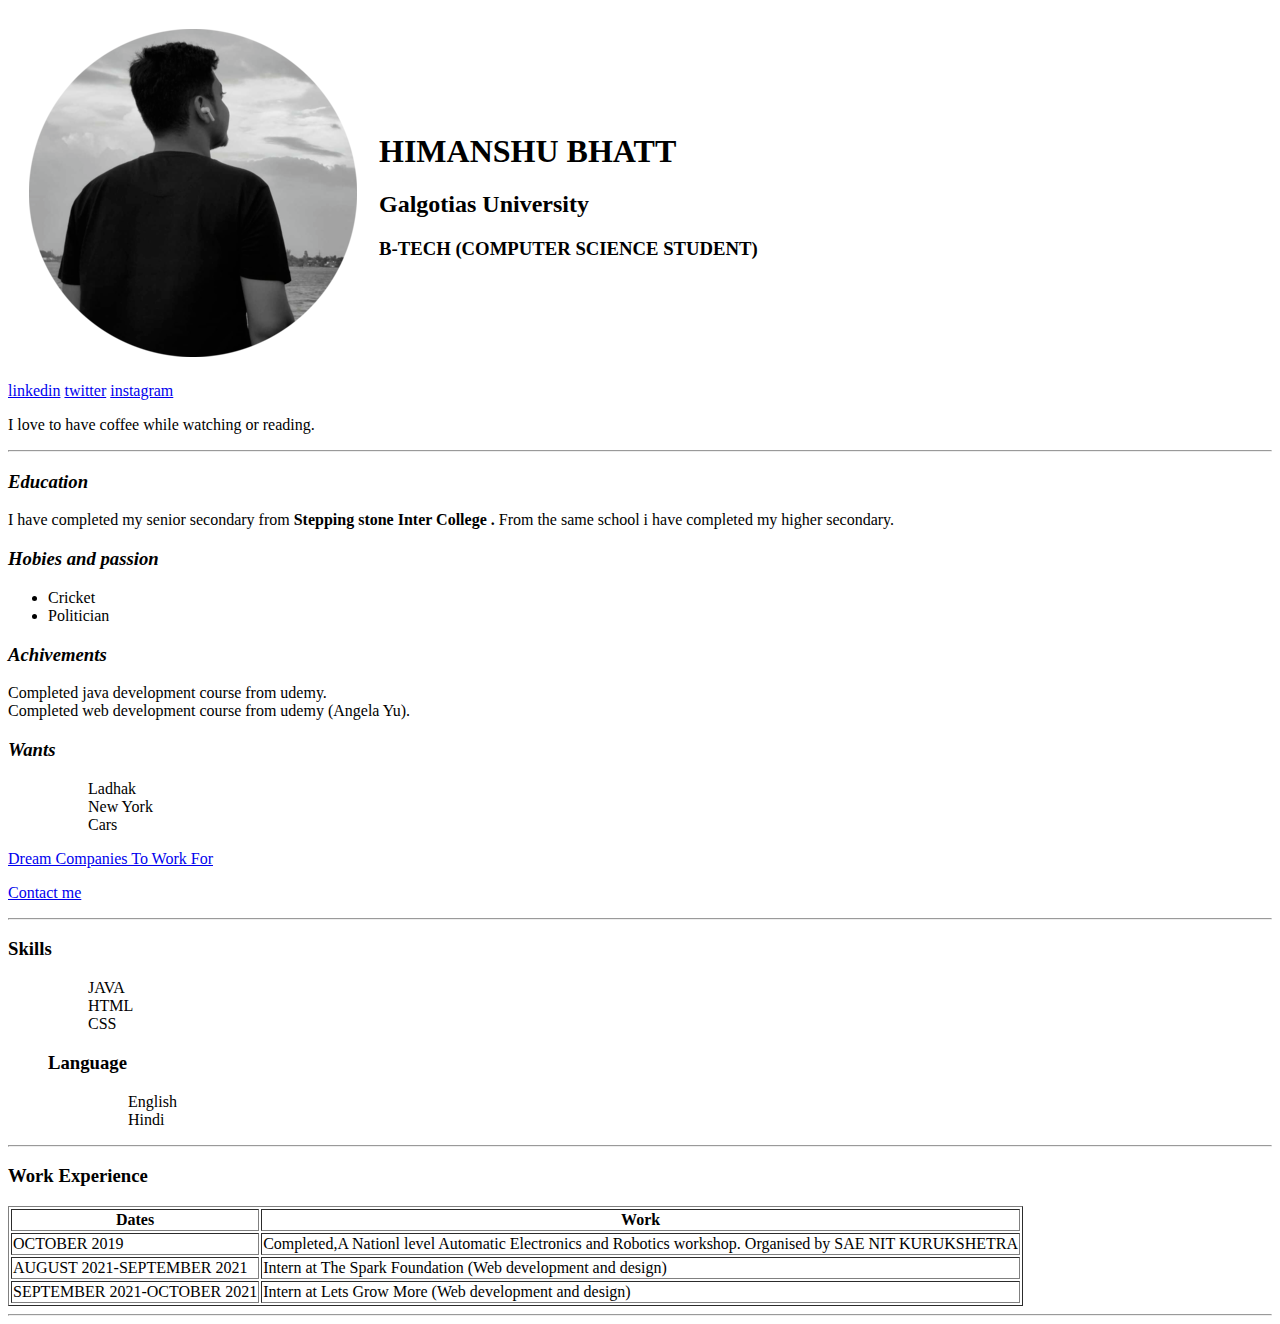
<file: index.html>
<!DOCTYPE html>
<html lang=" " dir="ltr">
  <head>
    <meta charset="utf-8">
    <title>Himanshu's personal site </title>
  </head>
  <body>
    <table cellspacing="20">
      <tr>
        <td>
          <img src="himanshu.png" />
        </td>
        <td>
          <h1>HIMANSHU BHATT</h1>
          <h2>Galgotias University</h2>
          <h3>B-TECH (COMPUTER SCIENCE STUDENT)</h3>
        </td>

      </tr>
    </table>
    <a href="http://linkedin.com/in/himanshu-bhatt-ba77631ba">linkedin</a>
    <a href="http://@Himansh19673900">twitter</a>
    <a href="https://www.instagram.com/himanshubhatt466/">instagram</a>

  <p>
    I love to have coffee while watching or reading.
  </p>
  </strong>
  </p><hr />
  <h3><em>Education</h3></em><p> I have completed my senior secondary from <strong>Stepping stone Inter College .
 </strong>From the  same school i have completed my higher secondary.
    </p>
  <h3><em> <strong>Hobies and passion</strong></em></h3>
  <ul>
    <li>
      Cricket
      <li>
        Politician
        </li>
      </li>
    </ul>
    </li>
  <h3><em>Achivements</em></h3>
<li>
  Completed java development course from udemy.
  </li>
  <li>
    Completed web development course from udemy (Angela Yu).
    </li>
    </ul>
    <h3><em>Wants</em></h3>
    <ul>
      <ol>
        Ladhak
        </ol>
        <ol>
          New York
          </ol>
          <ol>
            Cars
            </ol>
      </ul>
      <a href="Placement.html">Dream Companies To Work For</a>
      <p>
        <a href="Contact me.html">Contact me </a>
      </p><hr />
      <h3>Skills</h3>
      <ul>
        <ol>
          JAVA
        </ol>
        <ol>
          HTML
        </ol>
        <OL>
          CSS
        </OL>

  <h3>Language</h3>
        <ul>
          <ol>
            English
          </ol>
          <ol>
            Hindi
          </ol>
        </ul>
      </ul>
      <hr />
      <h3>Work Experience</h3>
      <table border="1">
        <thead>
          <tr>
            <th>
              Dates
            </th>
            <th>
              Work
            </th>
          </tr>
        </thead>
        <tbody>
          <tr>
            <td>
              OCTOBER 2019
            </td>
            <td>
              Completed,A Nationl level Automatic Electronics and Robotics workshop.
              Organised by SAE NIT KURUKSHETRA
            </td>
          </tr>
          <tr>
            <td>
              AUGUST 2021-SEPTEMBER 2021
            </td>
            <td>
                 Intern at The Spark Foundation (Web development and design)
            </td>
          </tr>
          <tr>
            <td>
              SEPTEMBER 2021-OCTOBER 2021
            </td>
            <td>
              Intern at Lets Grow More (Web development and design)
            </td>



          </tr>
        </tbody>

      </table>
      <hr />
  </body>
</html>
</file>
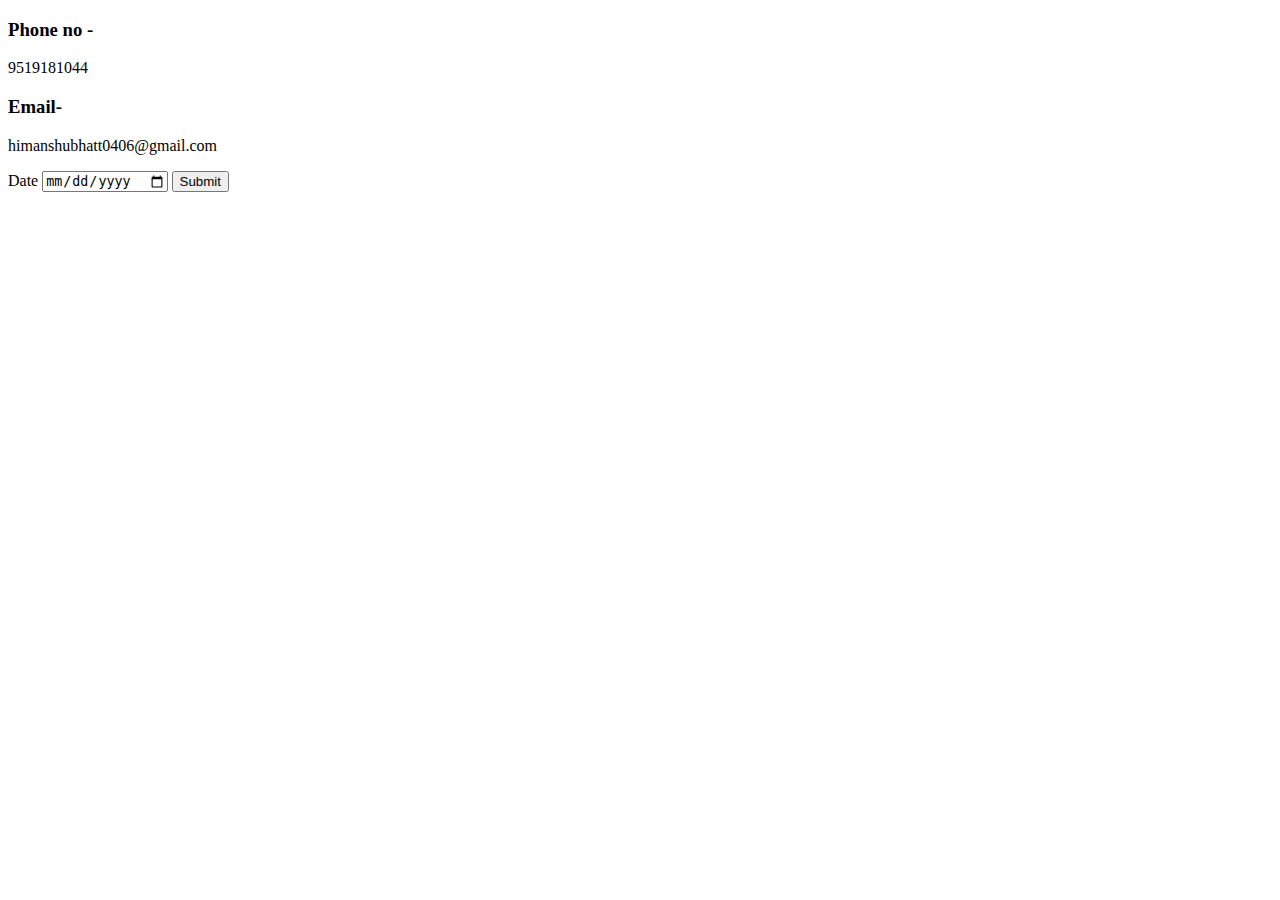
<file: Contact me.html>
<!DOCTYPE html>
<html lang="en" dir="ltr">
  <head>
    <meta charset="utf-8">
    <title>contact</title>
  </head>
  <body>
    <h3>Phone no -</h3><p>
      9519181044
      </p>
    <h3>Email-</h3><p>
      himanshubhatt0406@gmail.com
      </p>
      <form class="" action="index.html" method="post">
        <label for="">Date</label>
        <input type="date" name="" value="">
        <input type="submit">
      </form>
  </body>
</html>
</file>
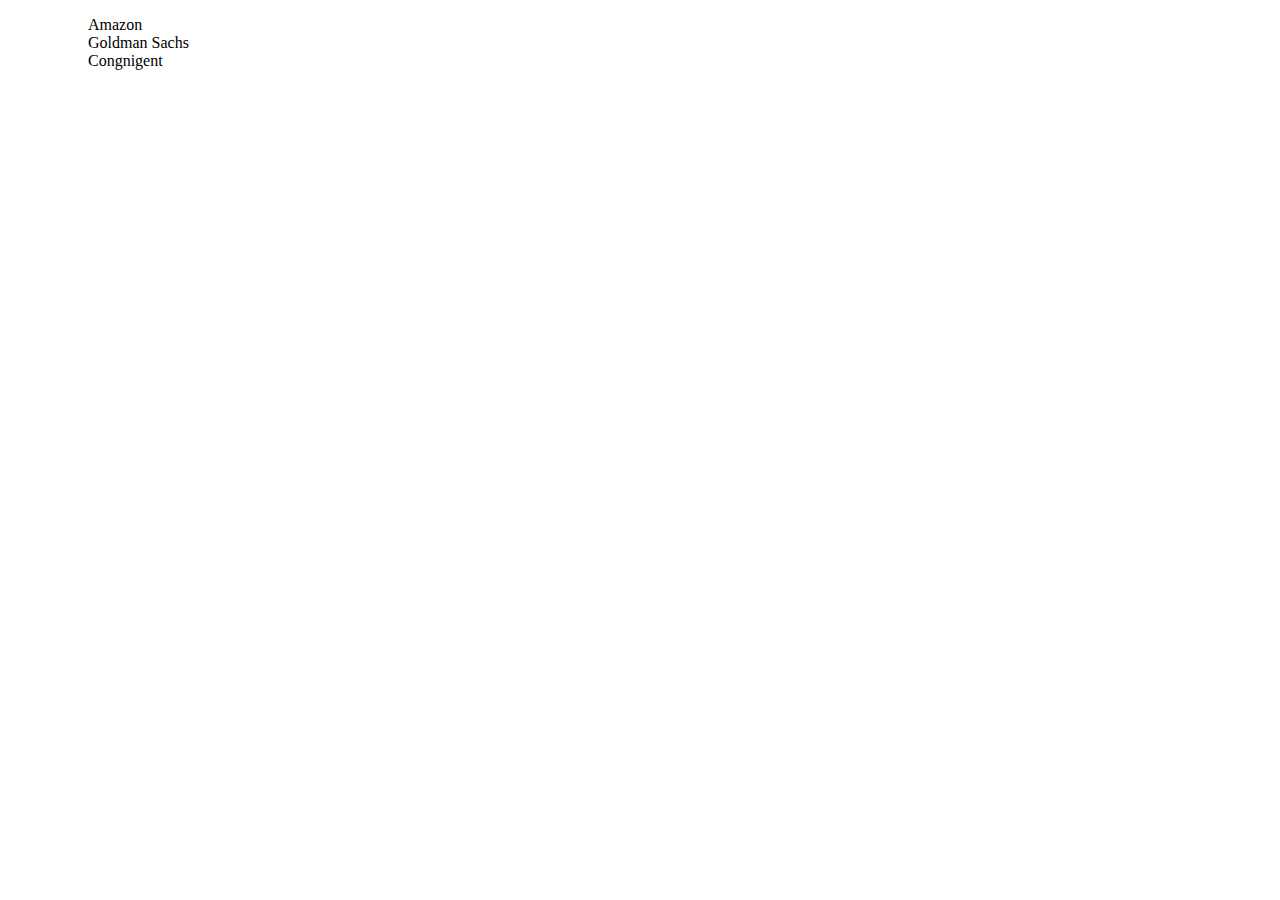
<file: Placement.html>
<!DOCTYPE html>
<html lang="en" dir="ltr">
  <head>
    <meta charset="utf-8">
    <title>Placement</title>
  </head>
  <body>
    <ul>
<ol>
Amazon
  </ol>
<ol>
  Goldman Sachs
  </ol>
  <ol>
  Congnigent
    </ol>

      </ul>
  </body>
</html>
</file>
